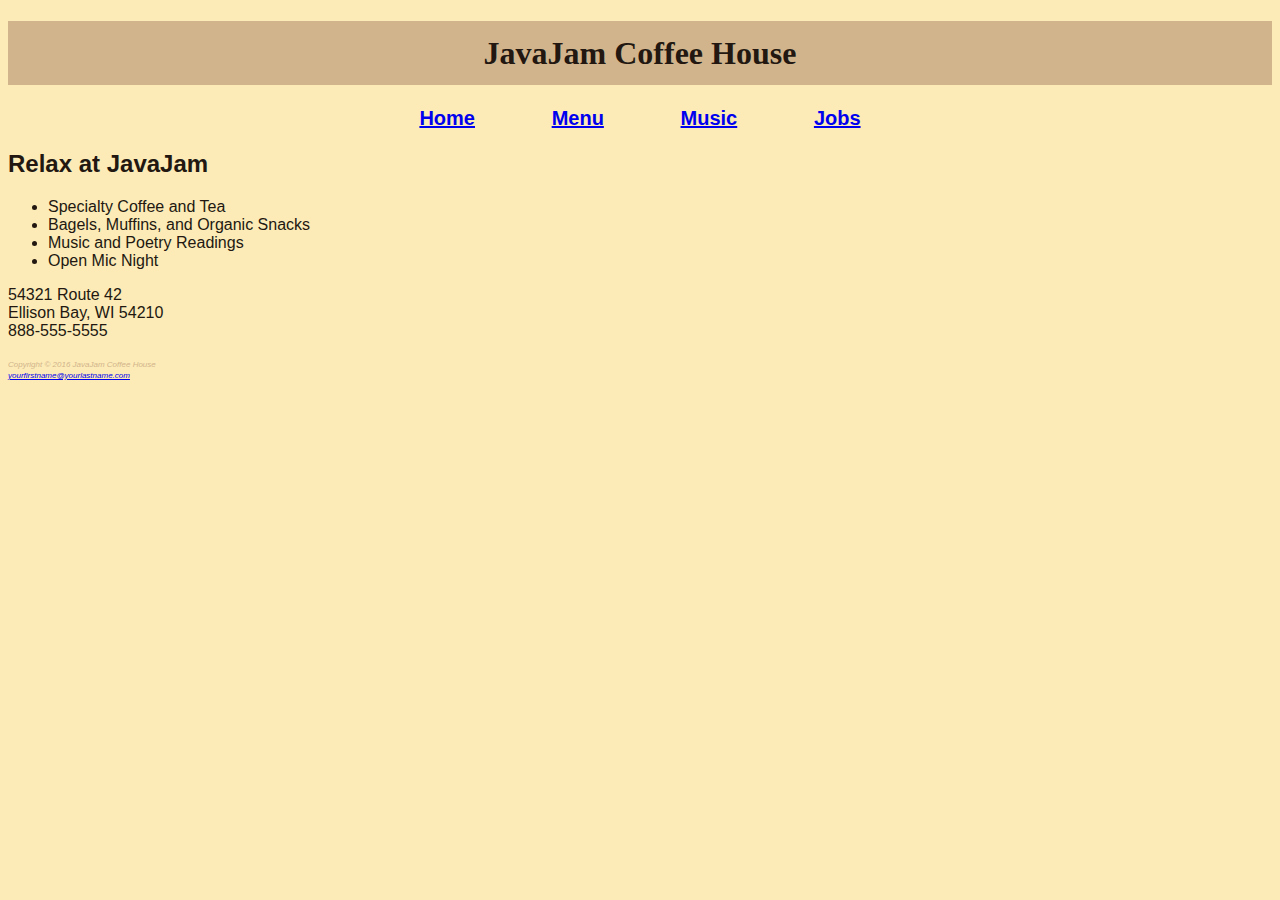
<file: javajamcss/index.html>
<!DOCTYPE html>
<html lang="en">
<head>
<title>JavaJam Coffee House</title>
<meta charset="utf-8">
<link href="javajam.css" rel="stylesheet">
</head>
<body>
<header>
<h1>JavaJam Coffee House</h1>
</header>
<nav><b>
<a href="index.html">Home</a> &nbsp; 
<a href="menu.html">Menu</a> &nbsp; 
<a href="music.html">Music</a> &nbsp; 
<a href="jobs.html">Jobs</a>
</b>
</nav>
<main>
<h2>Relax at JavaJam</h2>
<ul>
  <li>Specialty Coffee and Tea</li>
  <li>Bagels, Muffins, and Organic Snacks</li>
  <li>Music and Poetry Readings</li>
  <li>Open Mic Night</li>
</ul>
<div>
54321 Route 42<br>
Ellison Bay, WI 54210<br>
888-555-5555<br><br>
</div>
</main>
<footer>
<small><i>Copyright &copy; 2016 JavaJam Coffee House<br>
<a href="mailto:yourfirstname@yourlastname.com">yourfirstname@yourlastname.com</a>
</i></small>
</footer>
</body>
</html>
</file>
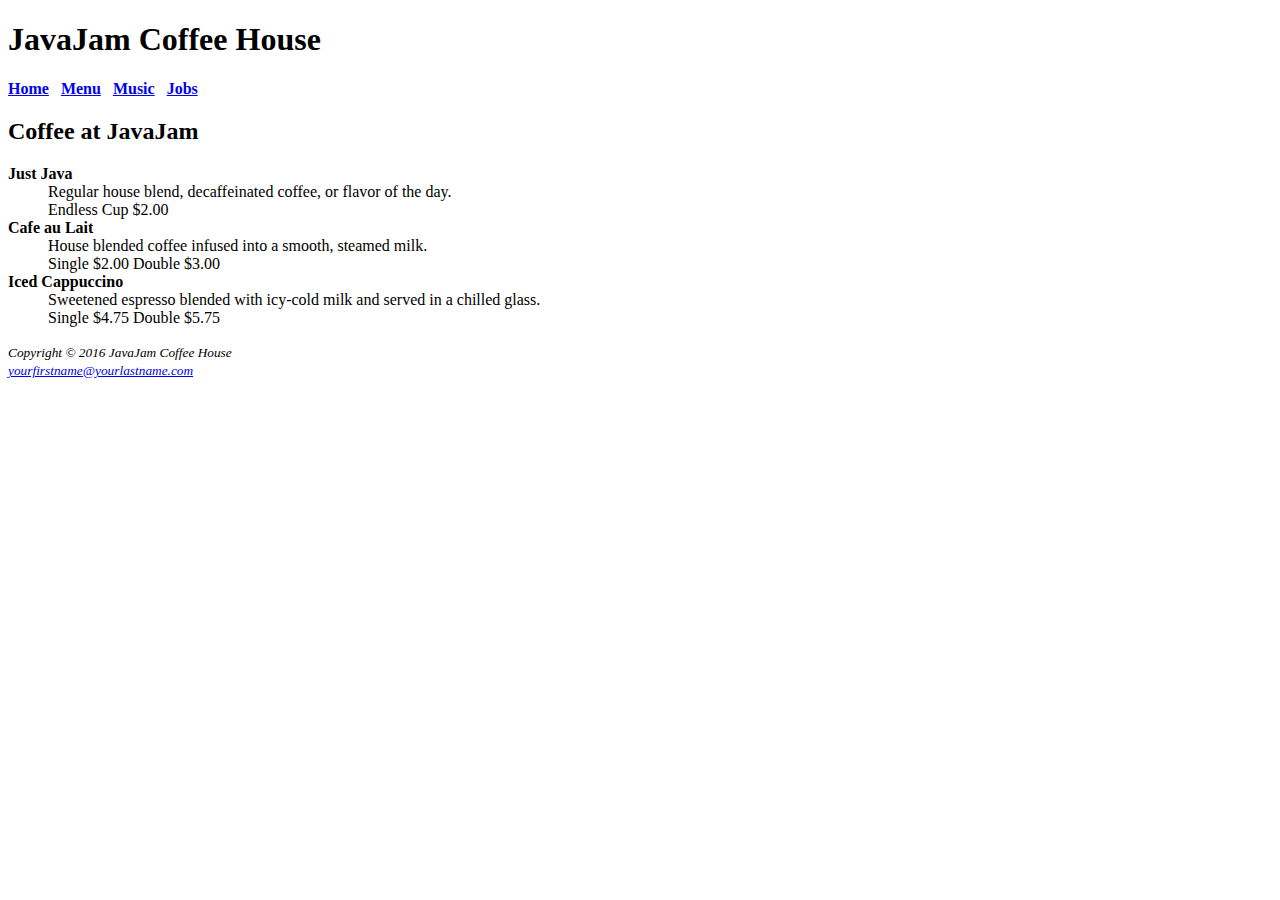
<file: javajamcss/menu.html>
<!DOCTYPE html>
<html lang="en">
<head>
<title>JavaJam Coffee House Menu</title>
<meta charset="utf-8">
</head>
<body>
<header>
<h1>JavaJam Coffee House</h1>
</header>
<nav><b>
<a href="index.html">Home</a> &nbsp; 
<a href="menu.html">Menu</a> &nbsp; 
<a href="music.html">Music</a> &nbsp; 
<a href="jobs.html">Jobs</a>
</b>
</nav>
<main>
<h2>Coffee at JavaJam</h2>
<dl>
<dt><strong>Just Java</strong></dt>
<dd>Regular house blend, decaffeinated coffee, or flavor of the day.<br>Endless Cup $2.00</dd>
<dt><strong>Cafe au Lait</strong></dt>
<dd>House blended coffee infused into a smooth, steamed milk.<br>Single $2.00 Double $3.00</dd>
<dt><strong>Iced Cappuccino</strong></dt>
<dd>Sweetened espresso blended with icy-cold milk and served in a chilled glass.<br>Single $4.75 Double $5.75</dd>
</dl>

</main>
<footer>
<small><i>Copyright &copy; 2016 JavaJam Coffee House<br>
<a href="mailto:yourfirstname@yourlastname.com">yourfirstname@yourlastname.com</a>
</i></small>
</footer>
</body>
</html>
</file>
<file: javajamcss/javajam.css>
body{ background-color: #fcebb6; 
 color: #221811;
     font-family: Arial, Verdana, sans-serif; }

h1       { background-color: #d2b48c; 
           color: #e6e6fa;
      color: #221811;
           line-height: 200%;
	      font-family: Georgia, "Times New Roman", serif;
	       text-align: center;  }
nav      { text-align: center;
            font-weight: bold;
           word-spacing: 1em;
           font-size: 1.25em; }
footer   { color: #d2b48c;
		   font-size: .60em;
		   font-style: italic; }
</file>
